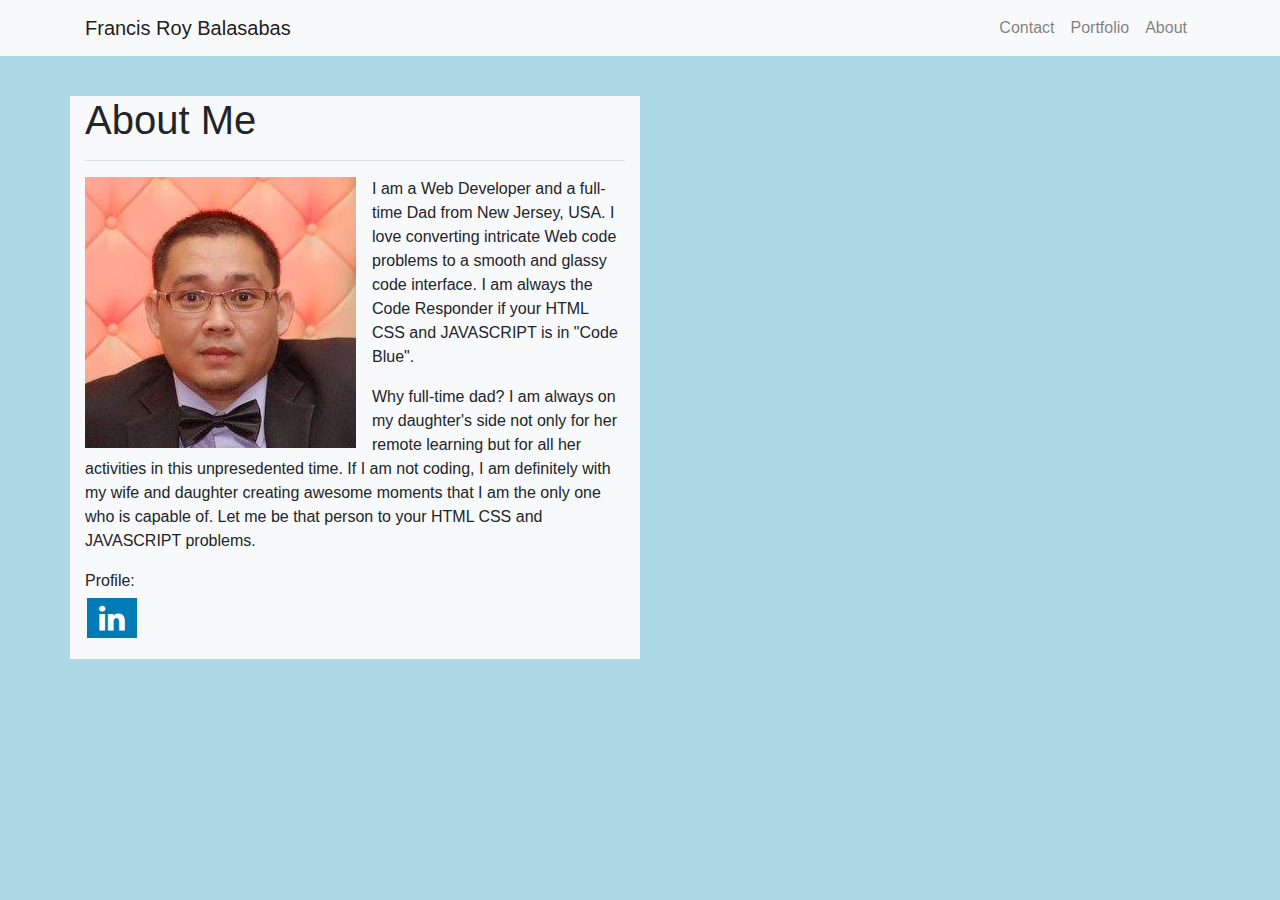
<file: index.html>
<!DOCTYPE html>
<html lang="en">

<head>
  <meta charset="UTF-8">
  <meta name="viewport" content="width=device-width, initial-scale=1">
  <title>Francis Roy Balasabas</title>
  <link rel="stylesheet" href="https://cdnjs.cloudflare.com/ajax/libs/font-awesome/4.7.0/css/font-awesome.min.css">
  <link rel="stylesheet" href="https://maxcdn.bootstrapcdn.com/bootstrap/4.5.2/css/bootstrap.min.css">
  <script src="https://ajax.googleapis.com/ajax/libs/jquery/3.5.1/jquery.min.js"></script>
  <script src="https://cdnjs.cloudflare.com/ajax/libs/popper.js/1.16.0/umd/popper.min.js"></script>
  <script src="https://maxcdn.bootstrapcdn.com/bootstrap/4.5.2/js/bootstrap.min.js"></script>
  <link rel="stylesheet" href="style.css">

</head>

<body>

  <nav class="navbar navbar-expand-md bg-light navbar-light">
    <div class="container">
      <a class="navbar-brand" href="#">Francis Roy Balasabas</a>
      <button class="navbar-toggler" type="button" data-toggle="collapse" data-target="#collapsibleNavbar">
        <span class="navbar-toggler-icon"></span>
      </button>
      <div class="collapse navbar-collapse" id="collapsibleNavbar">
        <ul class="navbar-nav ml-auto">
          <li class="nav-item">

            <a class="nav-link" href="contact.html">Contact</a>
          </li>
          <li class="nav-item">
            <a class="nav-link" href="portfolio.html">Portfolio</a>
          </li>
          <li class="nav-item">
            <a class="nav-link" href="index.html">About</a>
          </li>
        </ul>
      </div>
    </div>
  </nav>
  <br>

  <div class="container">
    <div class="row my-3">
      <div class="col-12 col-md-9 col-lg-6 bg-light">
        <div class="Header">
          <h1>About Me</h1>
        </div>
        <hr>
        <div class="clearfix">
          <div class="float-left">
            <img src="amef.jpg" alt="" class="mr-3">
          </div>
          <p class="para">
            I am a Web Developer and a full-time Dad from New Jersey, USA. I love converting intricate Web code problems
            to a smooth and glassy code interface. I am always the Code Responder if your HTML CSS and JAVASCRIPT is in
            "Code Blue".

          </p>
          <p class="para">Why full-time dad? I am always on my daughter's side not only for her remote learning but for
            all her activities in this unpresedented time. If I am not coding, I am definitely with my wife and daughter
            creating awesome moments that I am the only one who is capable of. Let me be that person to your HTML CSS
            and JAVASCRIPT problems.</p>

          <p class="para"></p>
          Profile:
          <div class="linkedin-page" data-href="https://www.facebook.com/simpleplan" data-tabs="timeline" data-width=""
            data-height="" data-small-header="false" data-adapt-container-width="true" data-hide-cover="false"
            data-show-facepile="true">
            <blockquote cite="https://www.linkedin.com/in/francis-roy-balasabas-21a5a5196/"
              class="fb-xfbml-parse-ignore"><a href="https://www.linkedin.com/in/francis-roy-balasabas-21a5a5196/"
                class="fa fa-linkedin"></a></blockquote>
          </div>

        </div>
      </div>
    </div>
  </div>
</body>

</html>
</file>
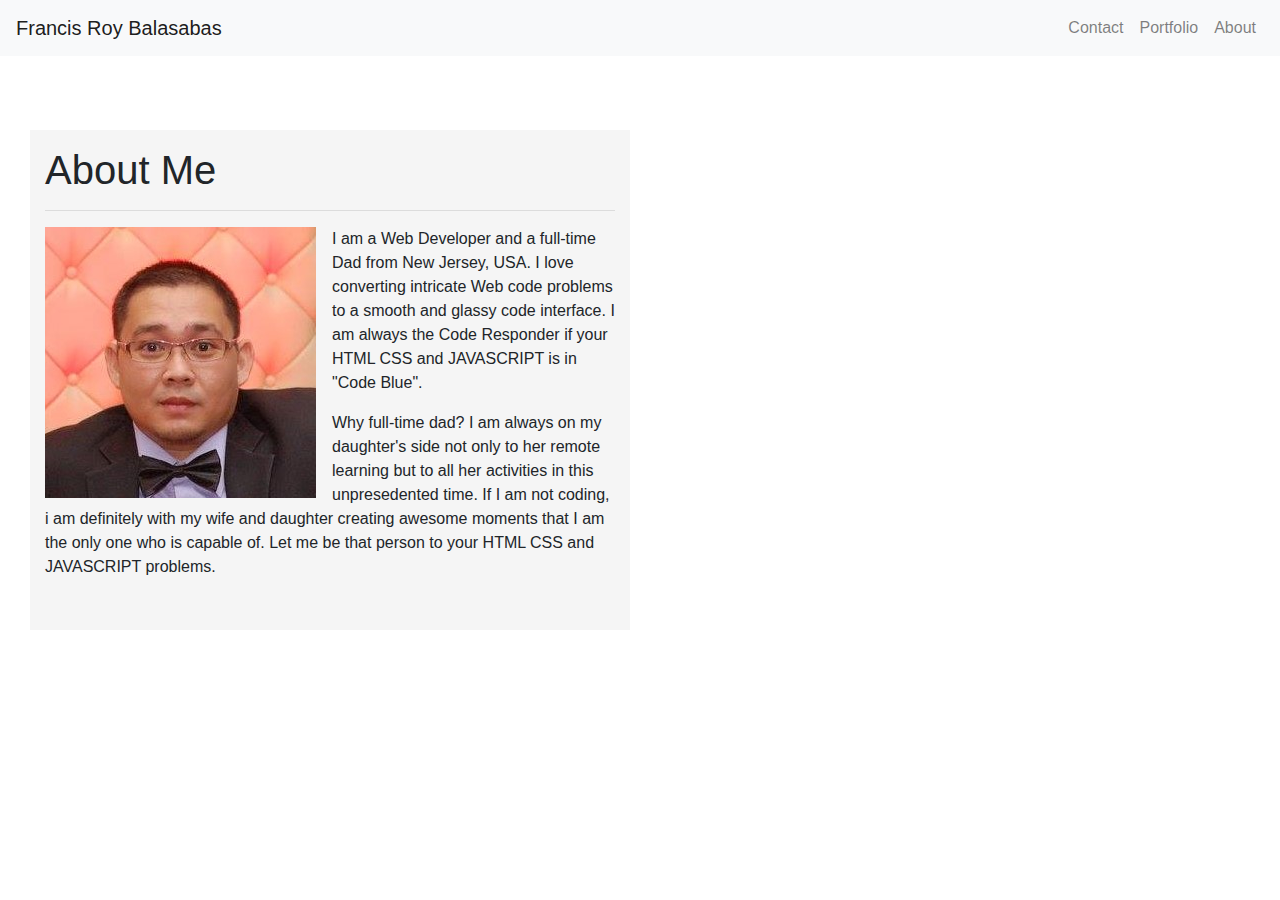
<file: work2/index.html>
<!DOCTYPE html>
<html lang="en">

<head>
  <meta charset="UTF-8">
  <meta name="viewport" content="width=device-width, initial-scale=1.0">
  <title>ABOUT ME</title>
  <link rel="stylesheet" href="https://maxcdn.bootstrapcdn.com/bootstrap/4.5.2/css/bootstrap.min.css"
    integrity="sha384-JcKb8q3iqJ61gNV9KGb8thSsNjpSL0n8PARn9HuZOnIxN0hoP+VmmDGMN5t9UJ0Z" crossorigin="anonymous">
  <link rel="stylesheet" href="style.css">

</head>

<body>

  <nav class="navbar navbar-expand-md bg-light navbar-light">
    <a class="navbar-brand" href="#">Francis Roy Balasabas</a>
    <button class="navbar-toggler" type="button" data-toggle="collapse" data-target="#collapsibleNavbar">
      <span class="navbar-toggler-icon"></span>
    </button>
    <div class="collapse navbar-collapse" id="collapsibleNavbar">
      <ul class="navbar-nav ml-auto">
        <li class="nav-item">

          <a class="nav-link" href="contact.html">Contact</a>
        </li>
        <li class="nav-item">
          <a class="nav-link" href="portfolio.html">Portfolio</a>
        </li>
        <li class="nav-item">
          <a class="nav-link" href="index.html">About</a>
        </li>
      </ul>
    </div>
  </nav>
  <br>

  <div class="container">
    <div class="row mt-3">
      <div class="col-12 col-sm-12">
        <div class="Header">
          <h1>About Me</h1>
        </div>
        <hr>
        <div class="clearfix">
          <div class="float-left">
            <img src="amef.jpg" alt="" class="mr-3">
          </div>
          <p class="para">
            I am a Web Developer and a full-time Dad from New Jersey, USA. I love converting intricate Web code problems
            to a smooth and glassy code interface. I am always the Code Responder if your HTML CSS and JAVASCRIPT is in
            "Code Blue".

          </p>
          <p class="para">Why full-time dad? I am always on my daughter's side not only to her remote learning but to
            all her activities in this unpresedented time. If I am not coding, i am definitely with my wife and daughter
            creating awesome moments that I am the only one who is capable of. Let me be that person to your HTML CSS
            and JAVASCRIPT problems.</p>
        </div>
      </div>
    </div>
  </div>
</body>

</html>
</file>
<file: style.css>
body {
  background-color: lightblue;
}

.fa {
  padding: 5px;
  font-size: 30px;
  width: 50px;
  text-align: center;
  text-decoration: none;
  margin: 5px 2px;
}

.fa-linkedin {
  background: #007bb5;
  color: white;
</file>
<file: work2/style.css>
.container {
    background-color: whitesmoke;
    float:left;
    margin-left: 30px;
    width: 600px;
    height: 500px;
    margin-bottom: 100px;
    margin-top: 50px;
  }
</file>
